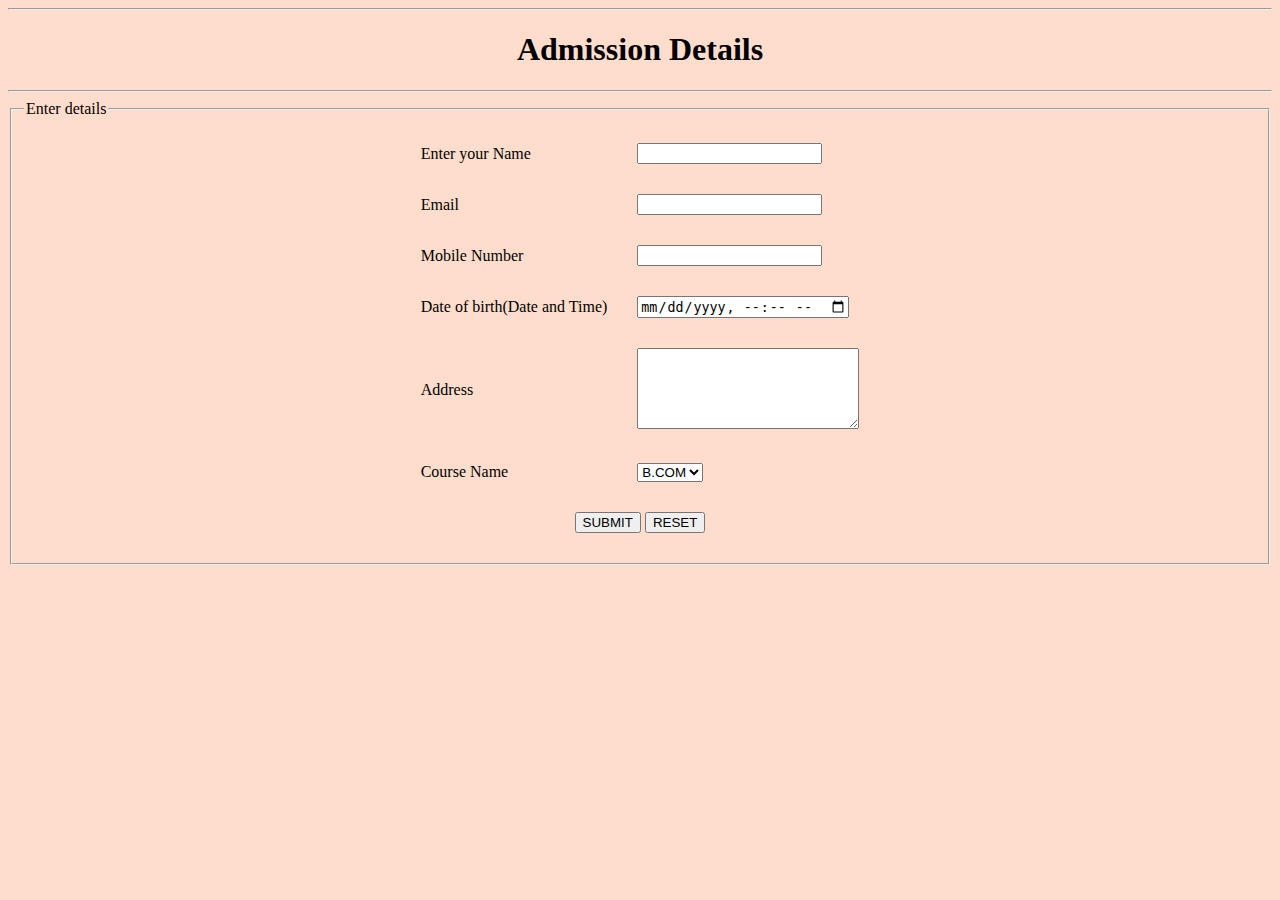
<file: admission.html>
<!DOCTYPE html>
<html>
  <head>
    <title>Admission</title>
    <style>
      h1 {
        color: BLACK;
        text-align: center;
      }
    </style>
  </head>
  <body style="background-color:#ffddcc; color:black">
    <hr />
    <h1>Admission Details</h1>
    <hr />
    <form action="#" method="POST">
      <fieldset>
        <legend>Enter details</legend>
        <center>
          <table border="0" cellpadding="10" cellspacing="10">
            <tr>
              <td>Enter your Name</td>
              <td><input type="text" name="fname" id="fname" required /></td>
            </tr>
            <tr>
              <td>Email</td>
              <td>
                <input
                  type="email"
                  name="mail"
                  id="mail"
                />
              </td>
            </tr>
            <tr>
              <td>Mobile Number</td>
              <td>
                <input
                  type="tel"
                  name="mobile"
                  id="mobile"
                />
              </td>
            </tr>
            <tr>
              <td>Date of birth(Date and Time)</td>
              <td>
                <input type="datetime-local" name="dob" id="dob" required />
              </td>
            </tr>
            <tr>
              <td>Address</td>
              <td>
                <textarea
                  name="address"
                  id="address"
                  rows="5"
                  cols="25"
                  required
                ></textarea>
              </td>
            </tr>
            <tr>
              <td>Course Name</td>
              <td>
                <select name="course" id="course">
                  <option value="B.COM">B.COM</option>
                  <option value="B.SC">B.SC</option>
                  <option value="B.A">B.A</option>
                  <option value="BBA">BBA</option>
                  <option value="BCA">BCA</option>
                
                </select>
              </td>
            </tr>
 
            <tr>
              <td colspan="2" align="center">
                <input type="SUBMIT" value="SUBMIT"/>
                
                <input type="RESET" VALUE="RESET">
              </td>
            </tr>
          </table>
        </center>
      </fieldset>
    </form>
  </body>
</html>
</file>
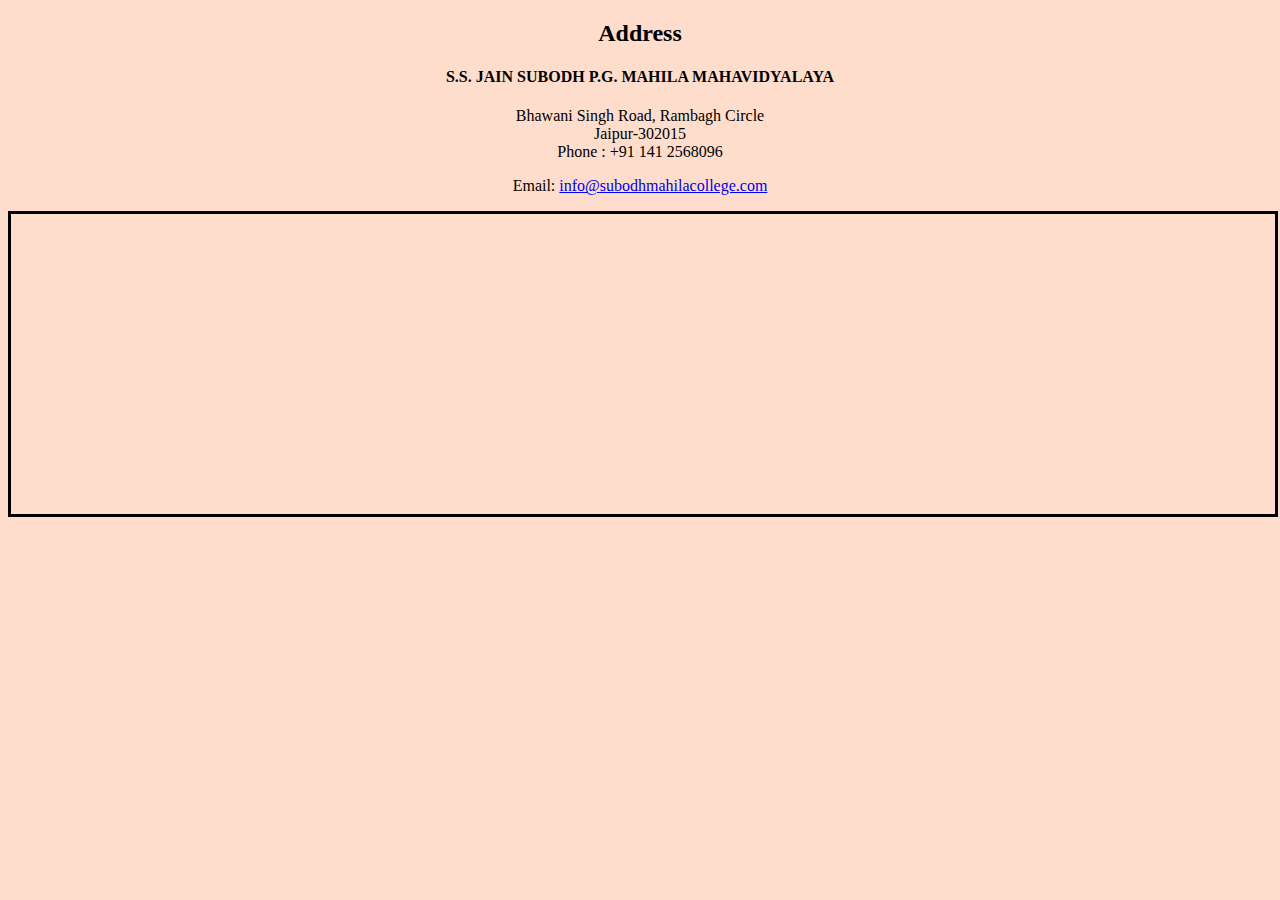
<file: contact.html>
<!DOCTYPE html>
<html lang="en">
  <head>
    <title>Contact us</title>
    <style>
      body {
        background-color:#ffddcc;
      }
    </style>
  </head>
  <body>
    <div>
     <center> <h2>Address</h2>
      <h4>S.S. JAIN SUBODH P.G. MAHILA MAHAVIDYALAYA</h4>
      <p>
        Bhawani Singh Road, Rambagh Circle <br />
        Jaipur-302015<br />
        Phone : +91 141 2568096
      </p>
      <p>
        Email:
        <a href="mailto:info@subodhmahilacollege.com">
          info@subodhmahilacollege.com</a>
      </p>
      
      <div>
        <iframe
          src="https://www.google.com/maps/embed?pb=!1m12!1m8!1m3!1d7116.484996411719!2d75.808754!3d26.895798!3m2!1i1024!2i768!4f13.1!2m1!1sS+S+JAIN+SUBODH+P+G+MAHILA+MAHAVIDYALAYA+Bhawani+Singh+Road%2C+Rambagh+Circle%2C++Jaipur!5e0!3m2!1sen!2sus!4v1494994206323"
          frameborder="0"
          style="border: 3px solid black; width: 100%; height: 300px"
          allowfullscreen=""></iframe>
      </div>
    </div>
  </body>
</html>
</file>
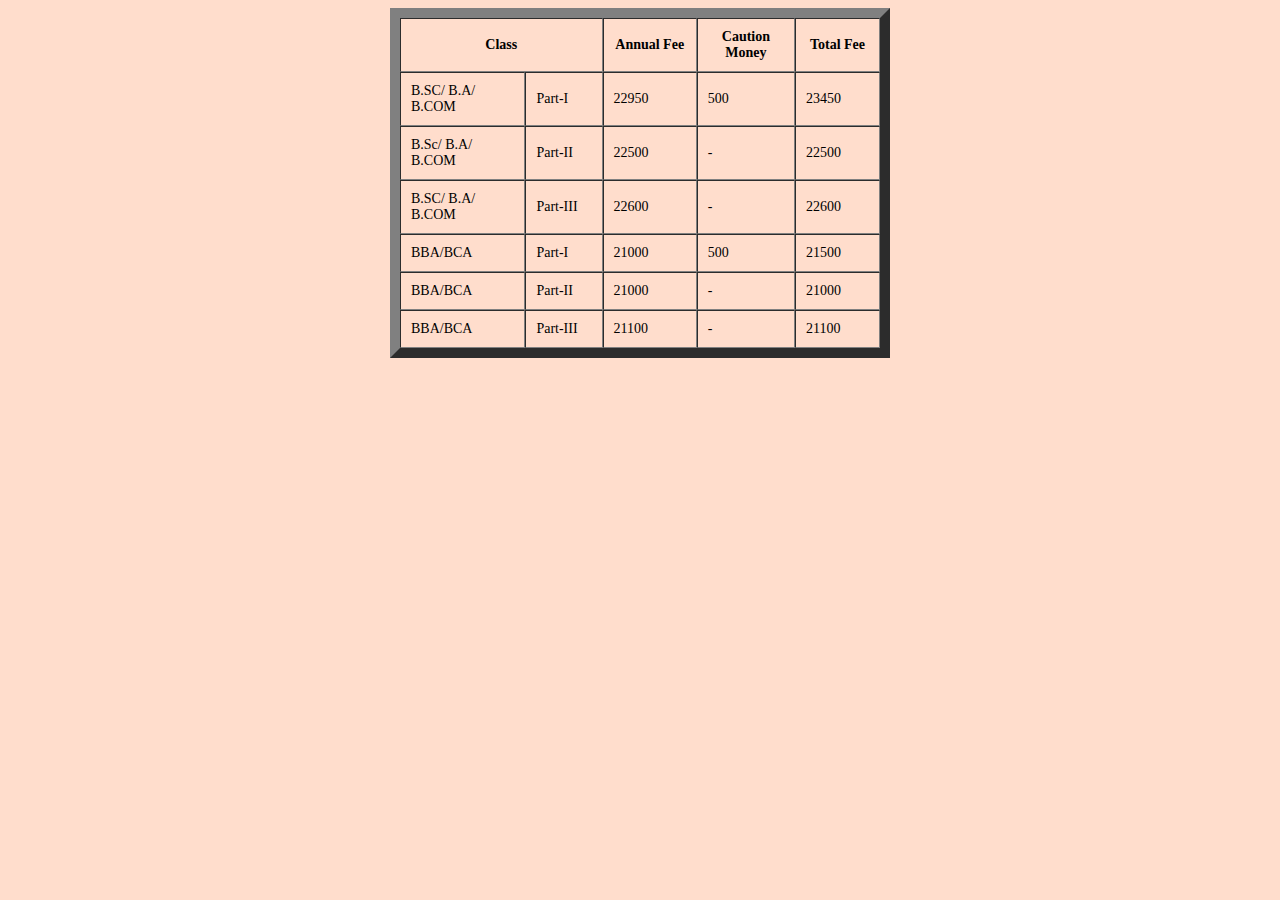
<file: fee.html>
<html>
<head>
<title>courses</title>
</head>
<body bgcolor="ffddcc">
<table class="table" border="10" width="500" cellpadding="10" cellspacing="0" align="center">
<tbody>
<tr>
<td colspan="2" rowspan="2" style="text-align:center"><span style="font-size:14px"><strong>Class</strong></span></td>
			
<td rowspan="2" style="text-align:center"><span style="font-size:14px"><strong>Annual Fee</strong></span></td>
			
<td rowspan="2" style="text-align:center"><span style="font-size:14px"><strong>Caution Money</strong></span></td>
			
<td rowspan="2" style="text-align:center"><span style="font-size:14px"><strong>Total Fee </strong></span></td>
		</tr>
<Tr>
</tr>
		<tr>
			<td style="width:15%"><span style="font-size:14px">B.SC/ B.A/ B.COM</span></td>
			<td style="width:10%"><span style="font-size:14px">Part-I</span></td>
			<td style="width:10%"><span style="font-size:14px">22950</span></td>
			<td style="width:10%"><span style="font-size:14px">500</span></td>
			<td style="width:10%"><span style="font-size:14px">23450</span></td>
		</tr>
		<tr>
			<td style="width:15%"><span style="font-size:14px">B.Sc/ B.A/ B.COM</span></td>
			<td style="width:10%"><span style="font-size:14px">Part-II</span></td>
			<td style="width:10%"><span style="font-size:14px">22500</span></td>
			<td style="width:10%"><span style="font-size:14px">-</span></td>
			<td style="width:10%"><span style="font-size:14px">22500</span></td>
		</tr>
		<tr>
			<td style="width:15%"><span style="font-size:14px">B.SC/ B.A/ B.COM</span></td>
			<td style="width:10%"><span style="font-size:14px">Part-III</span></td>
			<td style="width:10%"><span style="font-size:14px">22600</span></td>
			<td style="width:10%"><span style="font-size:14px">-</span></td>
			<td style="width:10%"><span style="font-size:14px">22600</span></td>
		</tr>
		<tr>
			<td style="width:15%"><span style="font-size:14px">BBA/BCA</span></td>
			<td style="width:10%"><span style="font-size:14px">Part-I</span></td>
			<td style="width:10%"><span style="font-size:14px">21000</span></td>
			<td style="width:10%"><span style="font-size:14px">500</span></td>
			<td style="width:10%"><span style="font-size:14px">21500</span></td>
		</tr>
		<tr>
			<td style="width:15%"><span style="font-size:14px">BBA/BCA</span></td>
			<td style="width:10%"><span style="font-size:14px">Part-II</span></td>
			<td style="width:10%"><span style="font-size:14px">21000</span></td>
			<td style="width:10%"><span style="font-size:14px">-</span></td>
			<td style="width:10%"><span style="font-size:14px">21000</span></td>
		</tr>
		<tr>
			<td style="width:15%"><span style="font-size:14px">BBA/BCA</span></td>
			<td style="width:10%"><span style="font-size:14px">Part-III</span></td>
			<td style="width:10%"><span style="font-size:14px">21100</span></td>
			<td style="width:10%"><span style="font-size:14px">-</span></td>
			<td style="width:10%"><span style="font-size:14px">21100</span></td>
		</tr>
	</tbody>
</table>
</body>
</html>
</file>
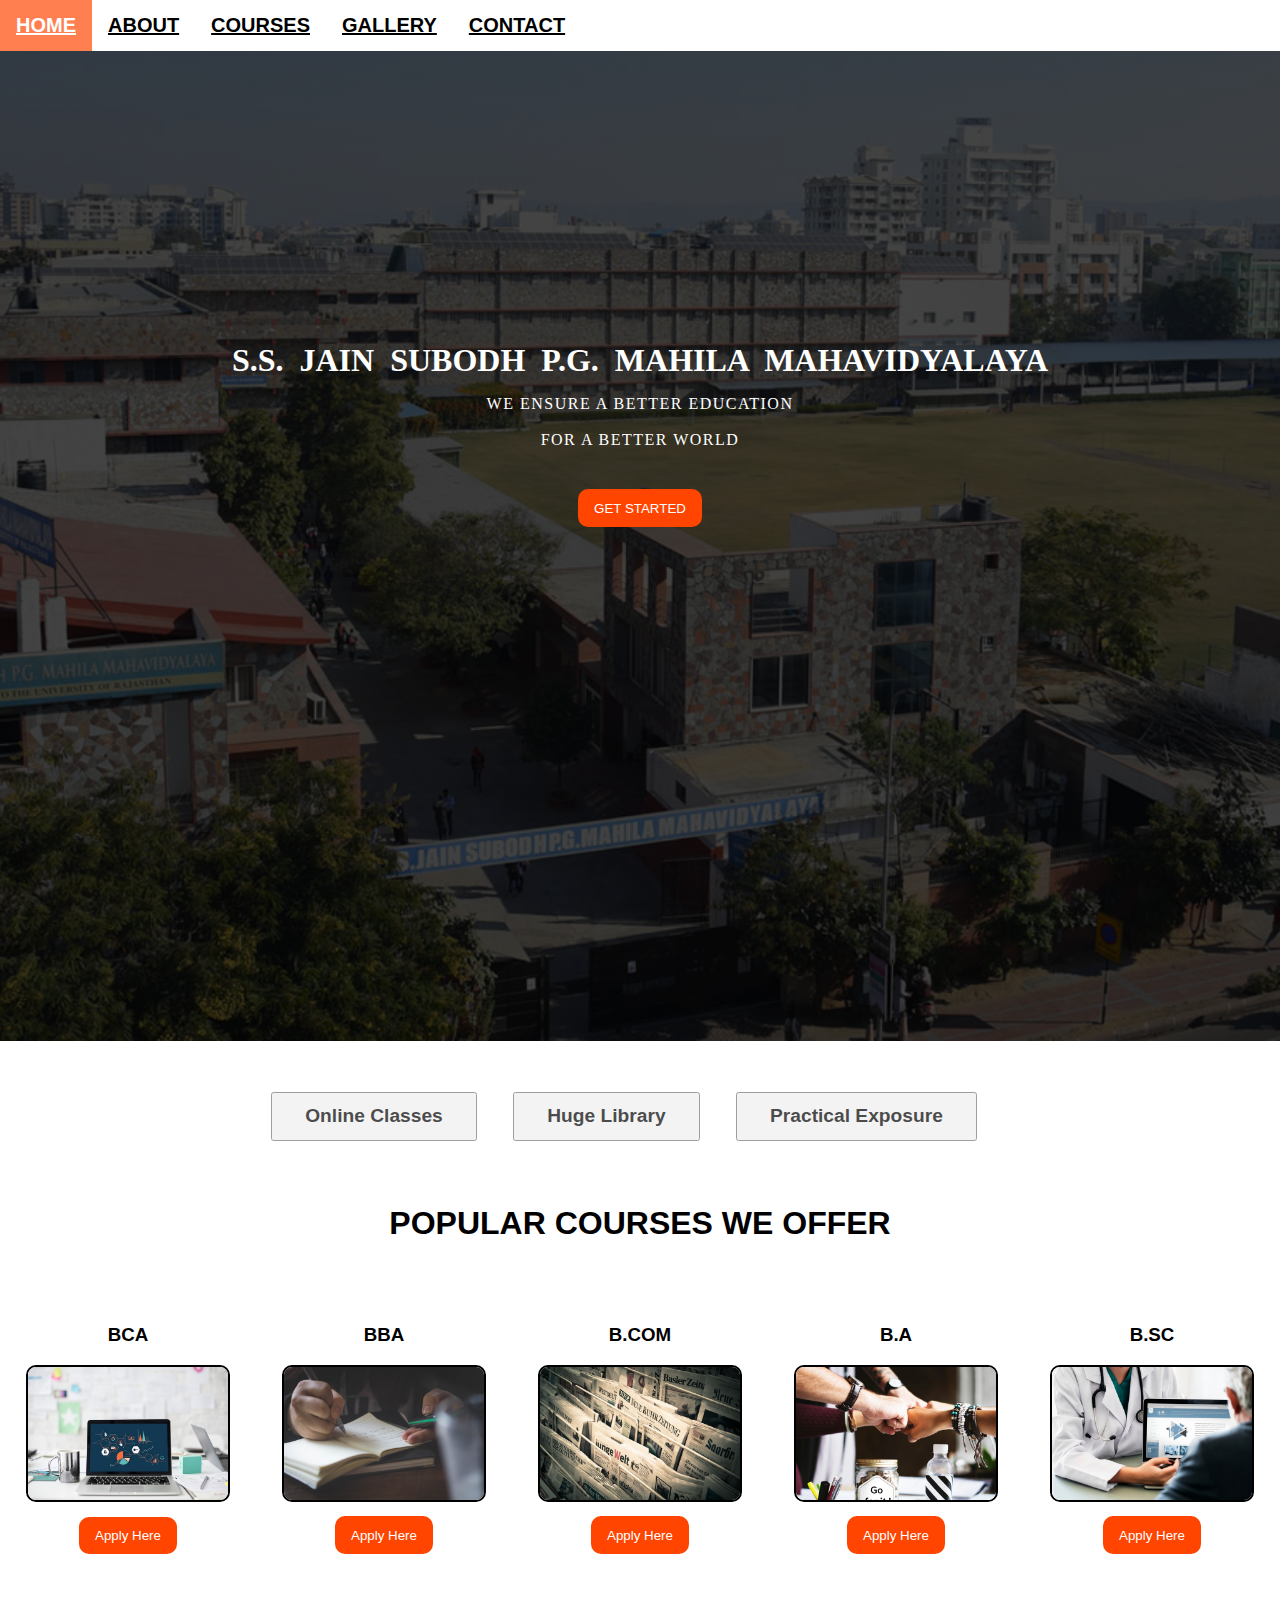
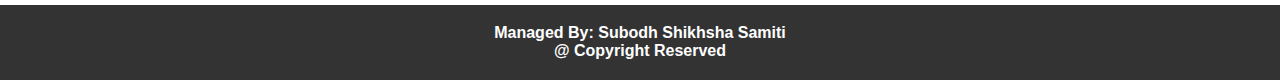
<file: us.html>
<!DOCTYPE html>
<html>
<head>
<meta name="viewport" content="width=device-width, initial-scale=1">
<link rel="stylesheet" href="https://cdnjs.cloudflare.com/ajax/libs/font-awesome/4.7.0/css/font-awesome.min.css">
<link rel="stylesheet" href="a.css">
</head>
<body>
<div class="topnav" id="myTopnav">
  <b><a href="us.html">HOME</a>
  <a href="about.html">ABOUT</a>
  <a href="fee.html">COURSES</a>
  <a href="gallery.html">GALLERY</a>
  <a href="contact.html">CONTACT</a>  </b> 
  <a href="javascript:void(0);" class="icon" onclick="myFunction()">
    <i class="fa fa-bars"></i>
  </a>
</div>
<div class="main-box">
      <h1>S.S. JAIN SUBODH P.G. MAHILA MAHAVIDYALAYA</h1>
       <center> <P>WE ENSURE A BETTER EDUCATION <br><br>FOR A BETTER WORLD</P>
        <center> <a href="admission.html"><button class="btn-1">GET STARTED </button></a> 

   </div>

<!--FEATURES-->
             <div class="features">
            <center> <button><b>Online Classes</button>
             <button><b>Huge Library</button>
             <button><b>Practical Exposure</button></center>
         </div>
<!--END OF FEATURES-->
      </div>
<!--END OF SECTION-->
   
<!--SHOWCASE-->
   <showcase>
       <h1>POPULAR COURSES WE OFFER</h1>
       <div id="courses">
           <div class="cs">
               <h3>BCA</h3>
               <img src="cse.jpeg" width="50%" alt="cs">
               <a href="admission.html"><button class="apply">Apply Here</button></a>
           </div>
           <div class="business">
               <h3>BBA</h3>
               <img src="business.jpeg" alt="business">
               <a href="admission.html"><button class="apply">Apply Here</button></a>
           </div>
           <div class="BCOM">
               <h3>B.COM</h3>
               <img src="journalism.jpeg" alt="media">
               <a href="admission.html"><button class="apply">Apply Here</button></a>
           </div>
           <div class="arts">
               <h3>B.A</h3>
               <img src="arts.jpeg" alt="arts">
               <a href="admission.html"><button class="apply">Apply Here</button></a>
           </div>
           <div class="SCIENCE">
               <h3>B.SC</h3>
               <img src="medical.jpeg" alt="ms">
               <a href="admission.html"><button class="apply">Apply Here</button></a>
           </div>
       </div>
   </showcase>
<!--END OF SHOWCASE-->
   
   <footer>
   <center> Managed By: Subodh Shikhsha Samiti<br>
    @ Copyright Reserved
   </footer></center>

<script>
function myFunction() {
  var x = document.getElementById("myTopnav");
  if (x.className === "topnav") {
    x.className += " responsive";
  } else {
    x.className = "topnav";
  }
}
</script>
</body>
</html>
</file>
<file: a.css>
body {
  margin: 0;
  font-family: Arial, Helvetica, sans-serif;
}
.topnav {
  overflow: hidden;
  background-color:#ffffff;
}

.topnav a {
  float:left;
  display: block;
  color: black;
  text-align: center;
  padding: 14px 16px;
`  text-decoration: none;
  font-size: 20px;
}

.topnav a:hover {
  background-color: coral;
  color:white;
}

.topnav a.active {
  background-color: black;
  color: white;
}

.topnav .icon {
  display: none;
}

@media screen and (max-width: 600px) {
  .topnav a:not(:first-child) {display: none;}
  .topnav a.icon {
    float: right;
    display: block;
  }
}

@media screen and (max-width: 600px) {
  .topnav.responsive {position: relative;}
  .topnav.responsive .icon {
    position: absolute;
    right: 0;
    top: 0;
  }
  .topnav.responsive a {
    float: none;
    display: block;
    text-align: left;
  }
}


.main-box{
    width: 100%;
    height: 80vh;
    background-image:linear-gradient(#000000bb, #000000bb), url(788.jpg);
    background-position: center;
    background-size: cover;
    background-repeat: no-repeat;
    color: #ffffff;
    text-align: center;
    padding-top: 30vh;
 }
.main-box h1{
    word-spacing: 8px;
    margin-bottom:15px;
    font-family: serif;
 }
 .main-box p{
    font-family: "Century Gothic";
    font-size: 12 px;
    letter-spacing:1.5px;
    margin-bottom: 40px;
 }
.btn-1{
    background-color: orangered;
    padding: 0.7rem 1rem;
    color: #fff;
    border: none;
    border-radius: 10px;
}

.features{
    margin-top: 4%;
    margin-bottom: 2%;
}

.features button{
    padding: 0.7rem 2rem;
    margin-right: 2rem;
    font-size: 1.2rem;
    opacity: 0.7;
}

showcase h1{
    margin-top: 5%;
    margin-bottom: 5%;
    text-align: center;
}

#courses{
    display: flex;
    justify-content: space-around;
    text-align: center;
}

#courses img{
    width: 200px;
    border-radius: 10px;
    border: 2px solid #000;
    margin: auto;
}

.apply{
    margin-top: 4%;
    background-color: orangered;
    padding: 0.7rem 1rem;
    color: #fff;
    border: none;
    border-radius: 10px;
}

footer{
    background-color: #333;
    color: #fff;
    text-align: center;
    padding: 1.2rem;
    margin-top: 4%;
}

/*THE END*/
</file>
